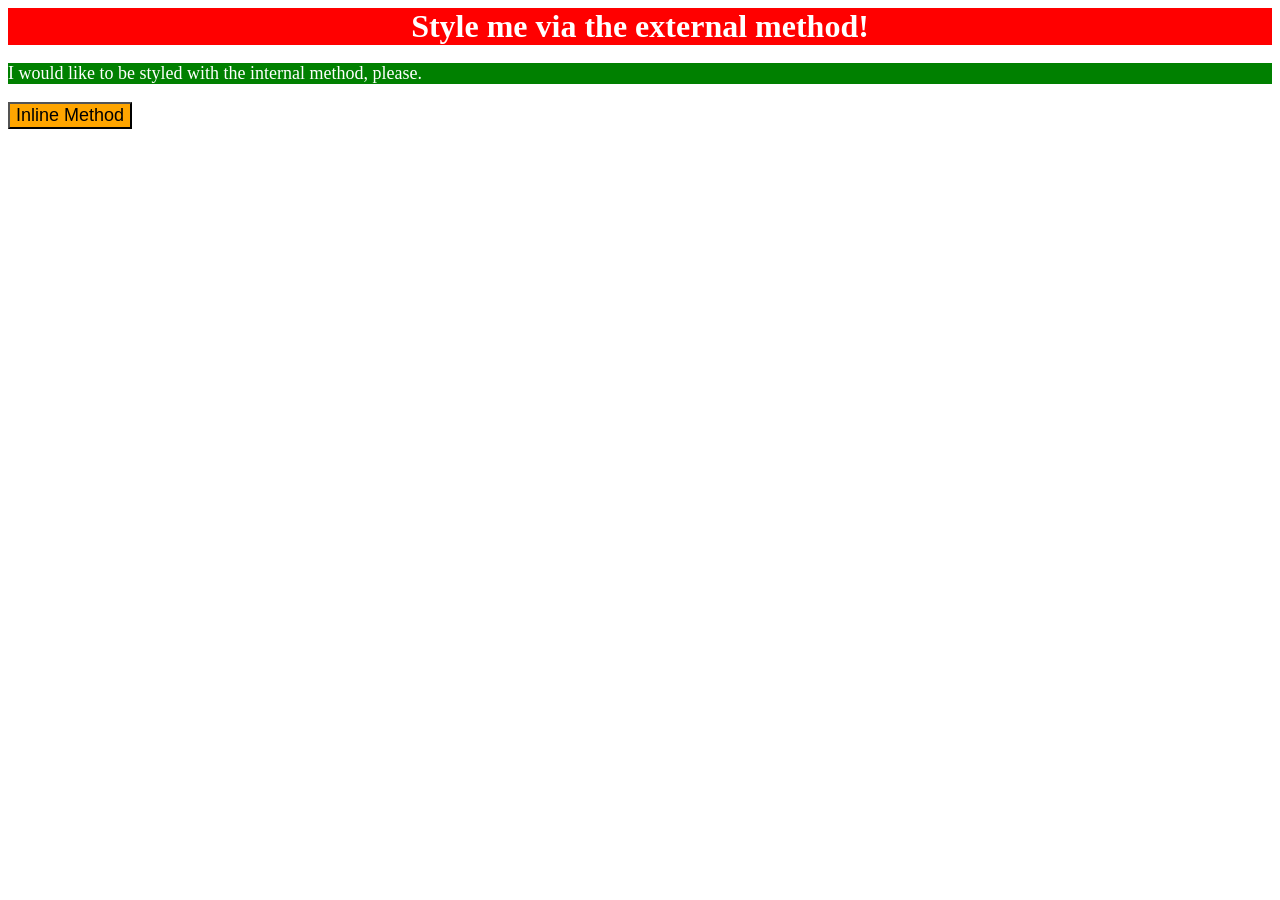
<file: foundations/intro-to-css/01-css-methods/index.html>
<!DOCTYPE html>
<html lang="en">
  <head>
    <meta charset="UTF-8">
    <meta http-equiv="X-UA-Compatible" content="IE=edge">
    <meta name="viewport" content="width=device-width, initial-scale=1.0">
    <title>Methods for Adding CSS</title>
    <link rel="stylesheet" href="styles.css">

    <style>
      p {
        color: white;
        background-color: green;
        font-size: 18px;
      }
    </style>
  </head>
  <body>
    <div>Style me via the external method!</div>

    <p>I would like to be styled with the internal method, please.</p>

    <button style="background-color: orange; font-size: 18px;">Inline Method</button>

  </body>
</html>
</file>
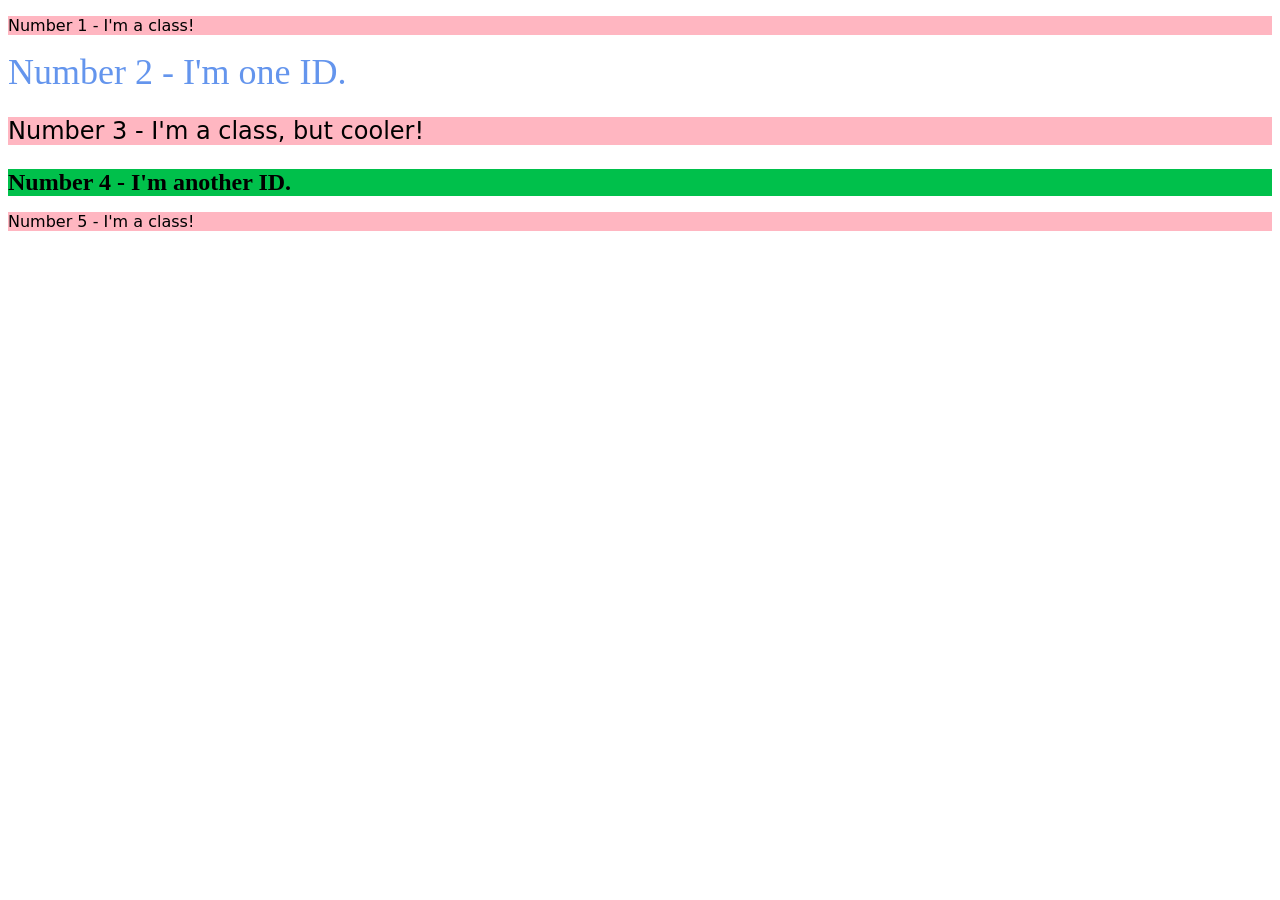
<file: foundations/intro-to-css/02-class-id-selectors/index.html>
<!DOCTYPE html>
<html lang="en">
  <head>
    <meta charset="UTF-8">
    <meta http-equiv="X-UA-Compatible" content="IE=edge">
    <meta name="viewport" content="width=device-width, initial-scale=1.0">
    <title>Class and ID Selectors</title>
    <link rel="stylesheet" href="style.css">
  </head>
  <body>
    <p class="odd">Number 1 - I'm a class!</p>
    <div id="second">Number 2 - I'm one ID.</div>
    <p class="odd cool">Number 3 - I'm a class, but cooler!</p>
    <div id="fourth">Number 4 - I'm another ID.</div>
    <p class="odd">Number 5 - I'm a class!</p>
  </body>
</html>
</file>
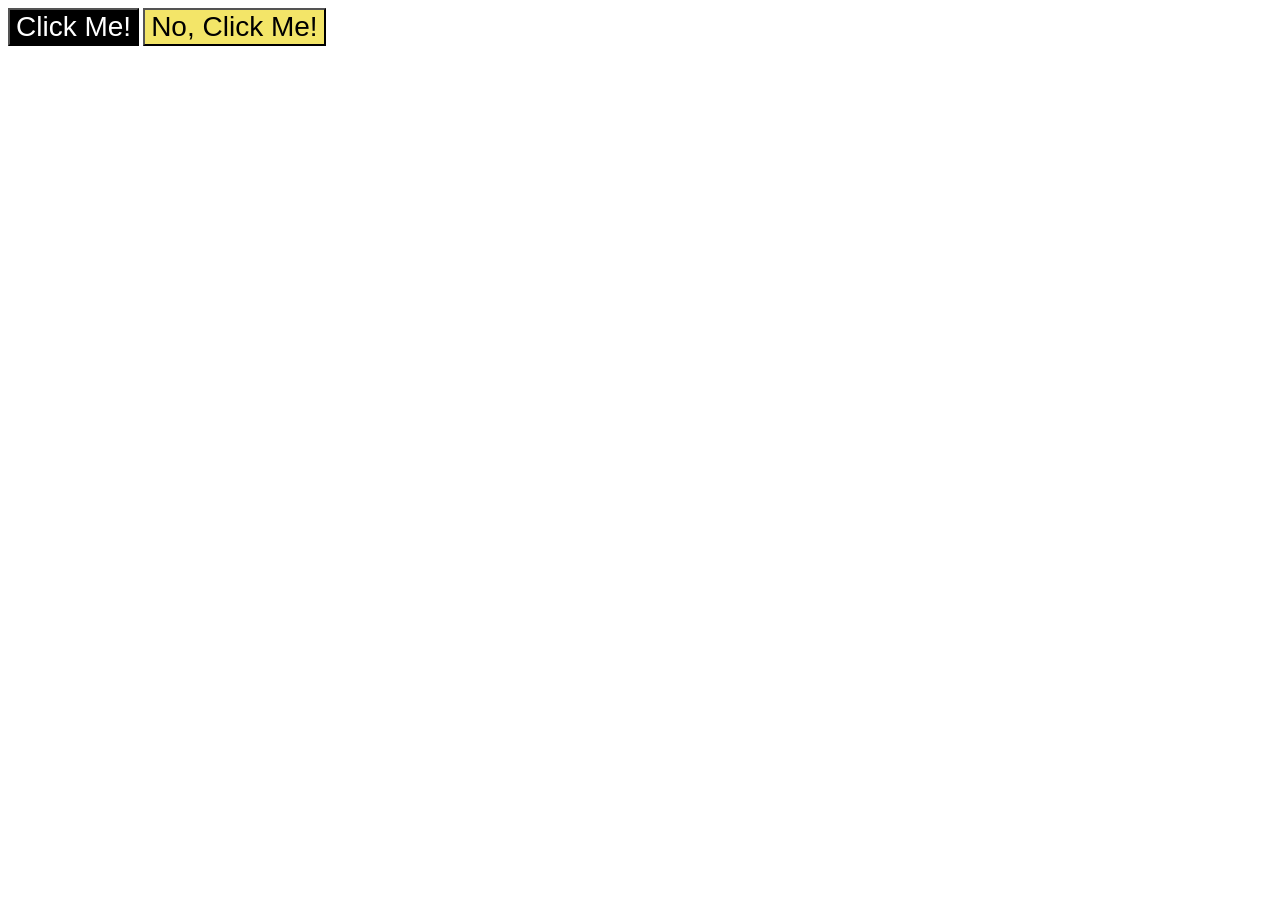
<file: foundations/intro-to-css/03-grouping-selectors/index.html>
<!DOCTYPE html>
<html lang="en">
  <head>
    <meta charset="UTF-8">
    <meta http-equiv="X-UA-Compatible" content="IE=edge">
    <meta name="viewport" content="width=device-width, initial-scale=1.0">
    <title>Grouping Selectors</title>
    <link rel="stylesheet" href="style.css">
  </head>
  <body>
    <button class="dark">Click Me!</button>
    <button class="bee">No, Click Me!</button>
  </body>
</html>
</file>
<file: foundations/intro-to-css/01-css-methods/styles.css>
/* styles.css */

div {
    color: white;
    background-color: red;
    font-size: 32px;
    text-align: center;
    font-weight: bold;
}
</file>
<file: foundations/intro-to-css/02-class-id-selectors/style.css>
/* Add CSS Styling */

.odd {
    background-color: #FFB6C1;
    font-family: Verdana, "DejaVu Sans", sans-serif;
}

#second {
    color: #6495ED;
    font-size: 36px;
}

.cool {
    font-size: 24px;
}

#fourth {
    background-color: #00c04b;
    font-size: 24px;
    font-weight: bold;
}
</file>
<file: foundations/intro-to-css/03-grouping-selectors/style.css>
/* Add CSS Styling */

.dark,
.bee {
    font-size: 28px;
    font-family: Helvetica, "Times New Roman", sans-serif;
}

.dark {
    color: #ffff;
    background-color: #000000;
}

.bee {
    background-color: #f3e568;
}
</file>
